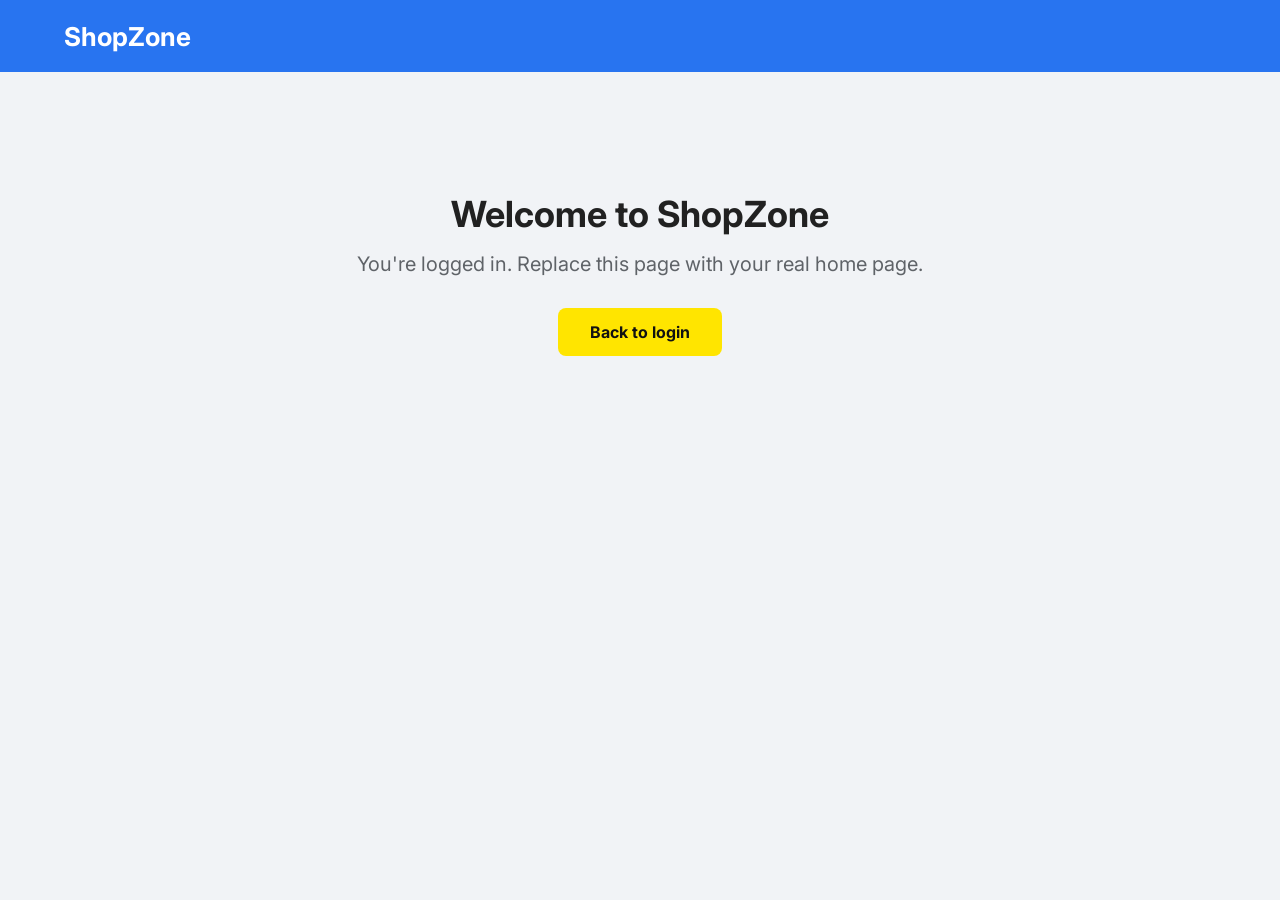
<file: home.html>
<!DOCTYPE html>
<html lang="en">
<head>
  <meta charset="UTF-8">
  <meta name="viewport" content="width=device-width, initial-scale=1">
  <title>ShopZone – Home</title>
  <link href="https://fonts.googleapis.com/css2?family=Inter:wght@400;600;700&display=swap" rel="stylesheet">
  <style>
    * { box-sizing: border-box; margin: 0; padding: 0; }
    body { font-family: "Inter", system-ui, sans-serif; background: #f1f3f6; color: #212121; }
    header { background: #2874f0; height: 72px; padding: 0 64px; display: flex; align-items: center; }
    header a { color: #fff; font-size: 26px; font-weight: 700; text-decoration: none; }
    main { text-align: center; padding: 120px 20px; }
    h1 { font-size: 36px; margin-bottom: 16px; }
    p { color: #5f6368; font-size: 20px; margin-bottom: 32px; }
    a.back { display: inline-block; background: #ffe500; color: #111; font-weight: 700;
             padding: 14px 32px; border-radius: 8px; text-decoration: none; }
  </style>
</head>
<body>
  <header><a href="home.html">ShopZone</a></header>
  <main>
    <h1>Welcome to ShopZone</h1>
    <p>You're logged in. Replace this page with your real home page.</p>
    <a class="back" href="index.html">Back to login</a>
  </main>
</body>
</html>
</file>
